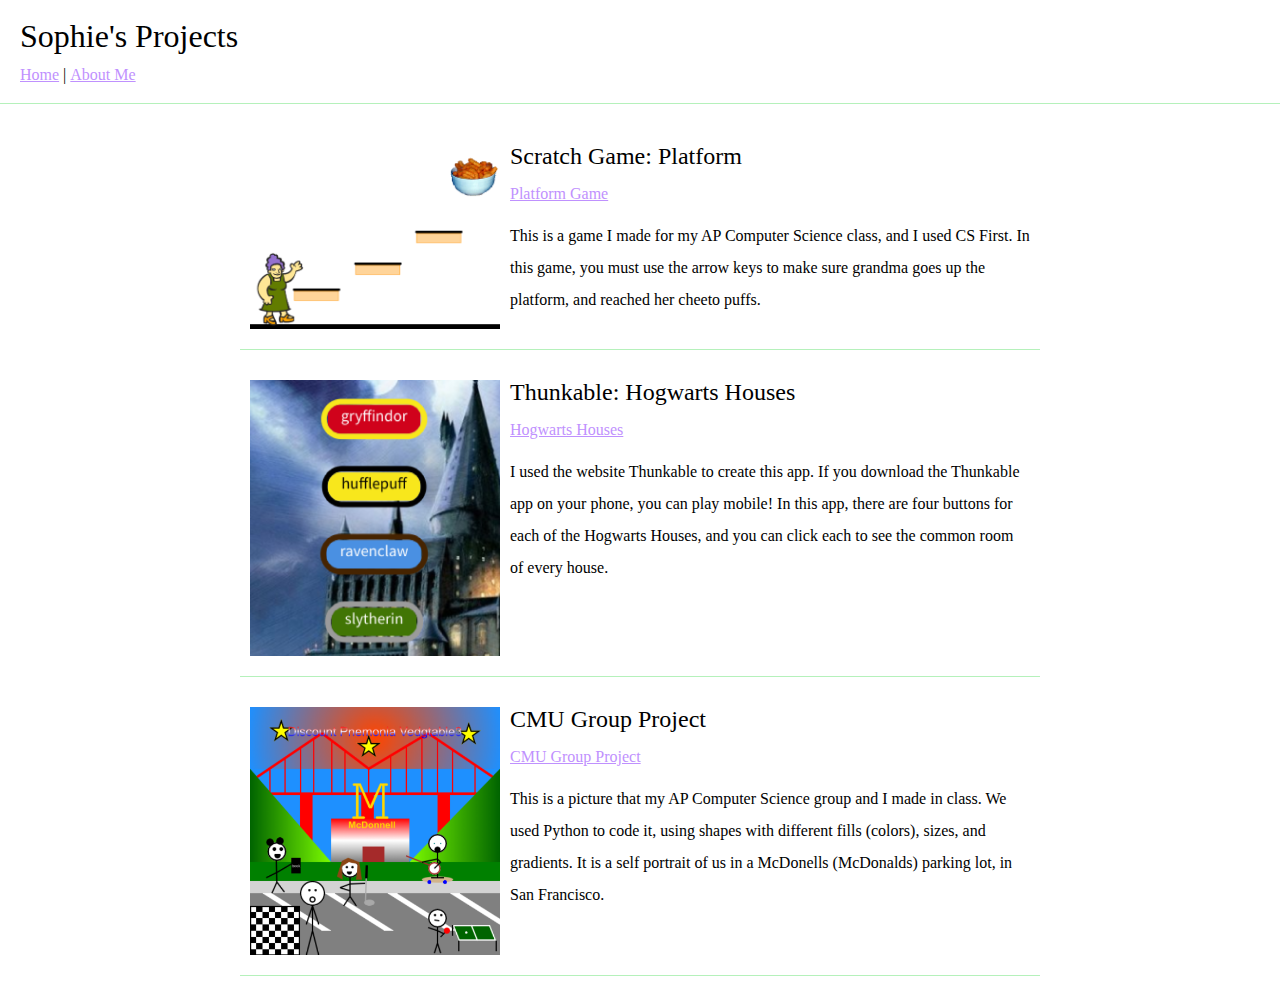
<file: index.html>
<!DOCTYPE html>
<html>
  <head>
    <link rel="apple-touch-icon" sizes="180x180" href="apple-touch-icon.png?">
    <link rel="icon" type="image/png" sizes="32x32" href="favicon-32x32.png?">
    <link rel="icon" type="image/png" sizes="16x16" href="favicon-16x16.png?">
    <meta charset="utf-8">
    <meta name="viewport" content="width=device-width">
    <title>sophie's projects</title>
    <link href="reset.css" rel="stylesheet" type="text/css" />
    <link href="style.css" rel="stylesheet" type="text/css" />
  </head>
  <body>
    <header>
      <h1>Sophie's Projects</h1>
      <nav>
        <ul>
          <li><a href="index.html">Home</a></li>
          <li>|</li>
          <li><a href="aboutme.html">About Me</a></li>
        </ul>
      </nav>
    </header>
    
    <div id="project-container">
      <!-- start of project template -->
      <div class="project">
        <img src="img/platformgame.png" alt="scratchGame" />
        <h2>Scratch Game: Platform</h2>
        <p class="link"><a href="https://scratch.mit.edu/projects/417947739/">Platform Game</a></p>
        <p>This is a game I made for my AP Computer Science class, and I used CS First. In this game, you must use the arrow keys to make sure grandma goes up the platform, and reached her cheeto puffs. </p>

        <div class="clear"></div>
      </div>
      <!-- end of project template -->
      <div class="project">
        <img src="img/hpthunkable.png" alt="thunkableProject" />
        <h2>Thunkable: Hogwarts Houses</h2>
        <p class="link"><a href="https://x.thunkable.com/projects/5f5bb62d1641cad6cfdd42f4">Hogwarts Houses</a></p>
        <p>I used the website Thunkable to create this app. If you download the Thunkable app on your phone, you can play mobile! In this app, there are four buttons for each of the Hogwarts Houses, and you can click each to see the common room of every house.</p>
      <div class="clear"></div>
      </div>
          <div class="project">
        <img src="img/cmugroupproj.png" alt="cmuGroupProject" />
        <h2>CMU Group Project</h2>
        <p class="link"><a href="https://academy.cs.cmu.edu/sharing/violetFrog8929">CMU Group Project</a></p>
        <p>This is a picture that my AP Computer Science group and I made in class. We used Python to code it, using shapes with different fills (colors), sizes, and gradients. It is a self portrait of us in a McDonells (McDonalds) parking lot, in San Francisco.</p>
        <div class="clear"></div>
      </div>
    </div>
  </body>
</html>
</file>
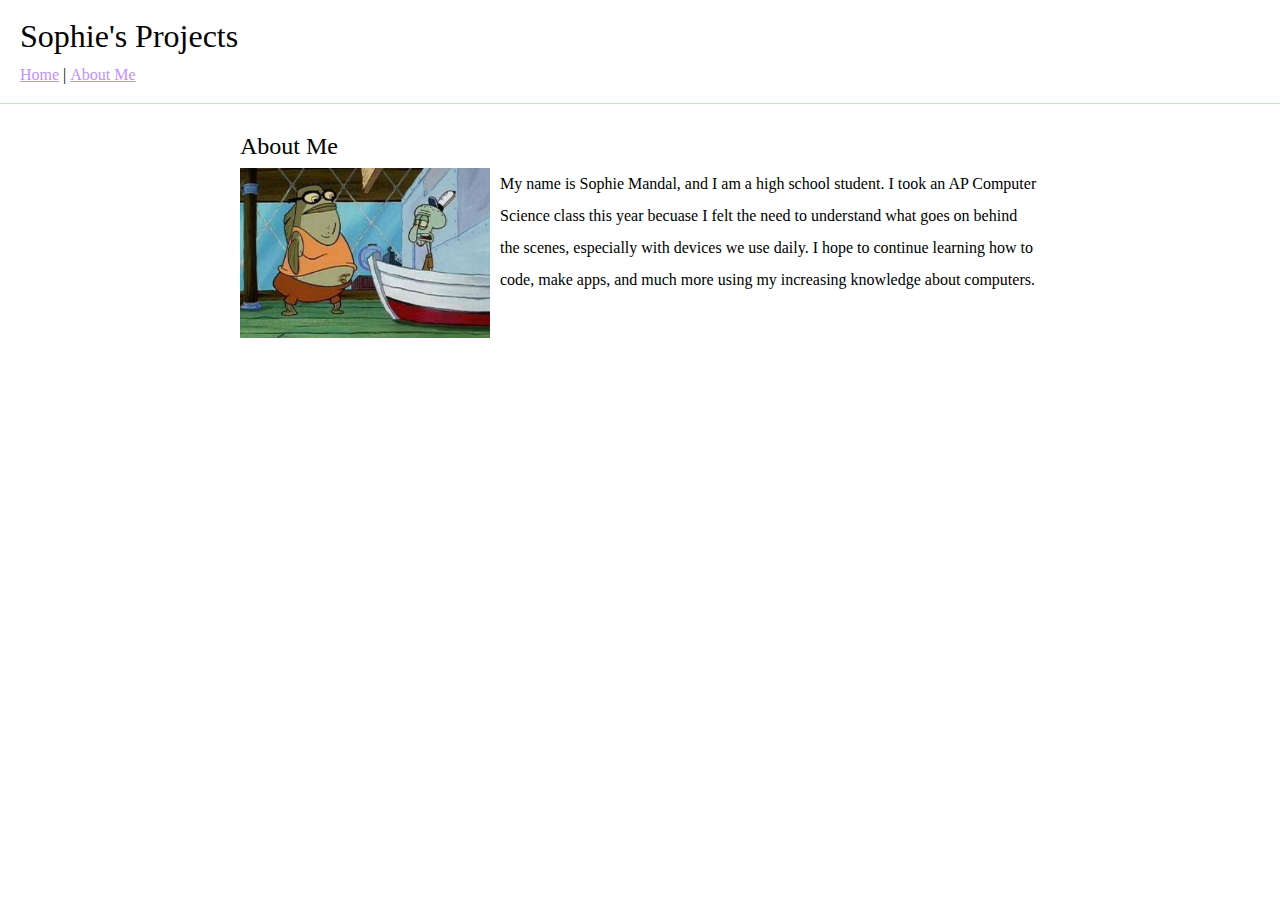
<file: aboutme.html>
<!DOCTYPE html>
<html>
  <head>
    <meta charset="utf-8">
    <meta name="viewport" content="width=device-width">
    <title>sophie's projects</title>
    <link href="reset.css" rel="stylesheet" type="text/css" />
    <link href="style.css" rel="stylesheet" type="text/css" />
  </head>
  <body>
    <header>
      <h1>Sophie's Projects</h1>
      <nav>
        <ul>
          <li><a href="index.html">Home</a></li>
          <li>|</li>
          <li><a href="aboutme.html">About Me</a></li>
        </ul>
      </nav>
    </header>
    <div id="aboutme">
      <h2>About Me</h2>
      <img src="img/bubblebass.png" alt="spongeBob">
      <p class="spaced-text">My name is Sophie Mandal, and I am a high school student. I took an AP Computer Science class this year becuase I felt the need to understand what goes on behind the scenes, especially with devices we use daily. I hope to continue learning how to code, make apps, and much more using my increasing knowledge about computers.</p>
    </div>
     
  </body>
</html>
</file>
<file: style.css>
body {
  font-family: roboto;
}

a {
  color: #BF91FE;
}
a:hover {
  color:#FFAEE2
}
.clear {
  clear: both;
}
header {
  margin-bottom: 30px;
  padding: 20px;
  border-bottom: 1px solid #B5F1BB;
}

header h1  {
  font-size: 2em;
  margin-bottom: 15px;
}

header nav ul li {
  display: inline;
}
#project-container, #aboutme {
  margin: 0 auto;
  width: 90%;
  max-width: 800px;
}
.project {
  margin-bottom: 20px;
  padding: 10px;
  border-bottom: 1px solid #B5F1BB;
}

.project img, #aboutme img {
  width: 250px;
  float: left;
  margin-right: 10px;
  margin-bottom: 10px;
}

.project h2, #aboutme h2 {
  font-size: 1.5em;
  margin-bottom: 10px;
}

.project .link {
  margin-bottom: 10px;
}

p {
  line-height: 2;
}
</file>
